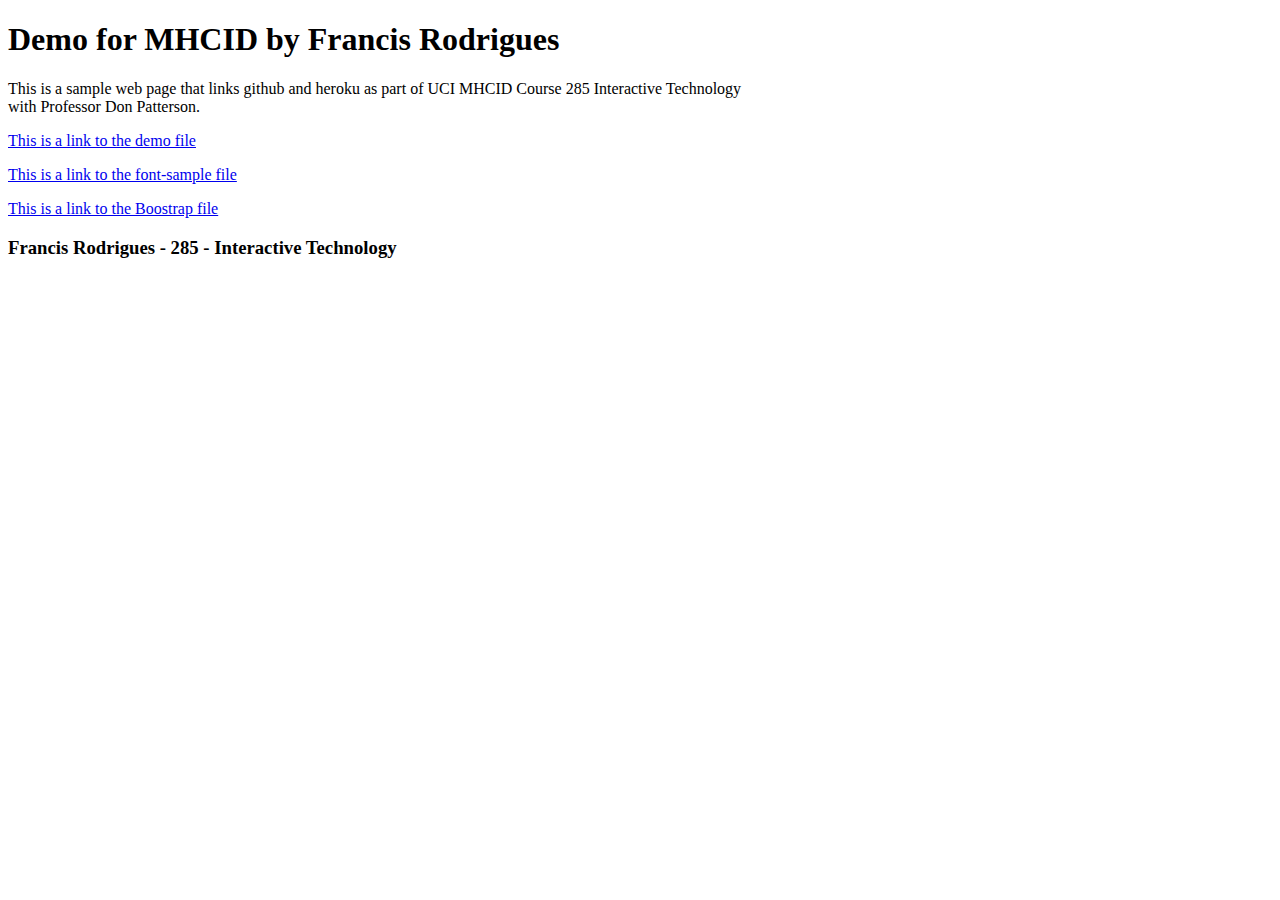
<file: index.html>
<!DOCTYPE html>
<html>
  <head>
    <title>Demo for MHCID</title>
  </head>
  <body>
    <h1>Demo for MHCID by Francis Rodrigues</h1>
    <p>This is a sample web page that links github and heroku as part of UCI MHCID Course 285 Interactive Technology<br>
  with Professor Don Patterson.</p>
    <p></p>
    <p><a href="css_demo.html">This is a link to the demo file</a></p>
    <p><a href="font-sample.html">This is a link to the font-sample file</a></p>
    <p><a href="bootstrap-sample.html">This is a link to the Boostrap file</a></p>
    <p></p>
    <h3>Francis Rodrigues - 285 - Interactive Technology</h3>
  </body>
</html>
</file>
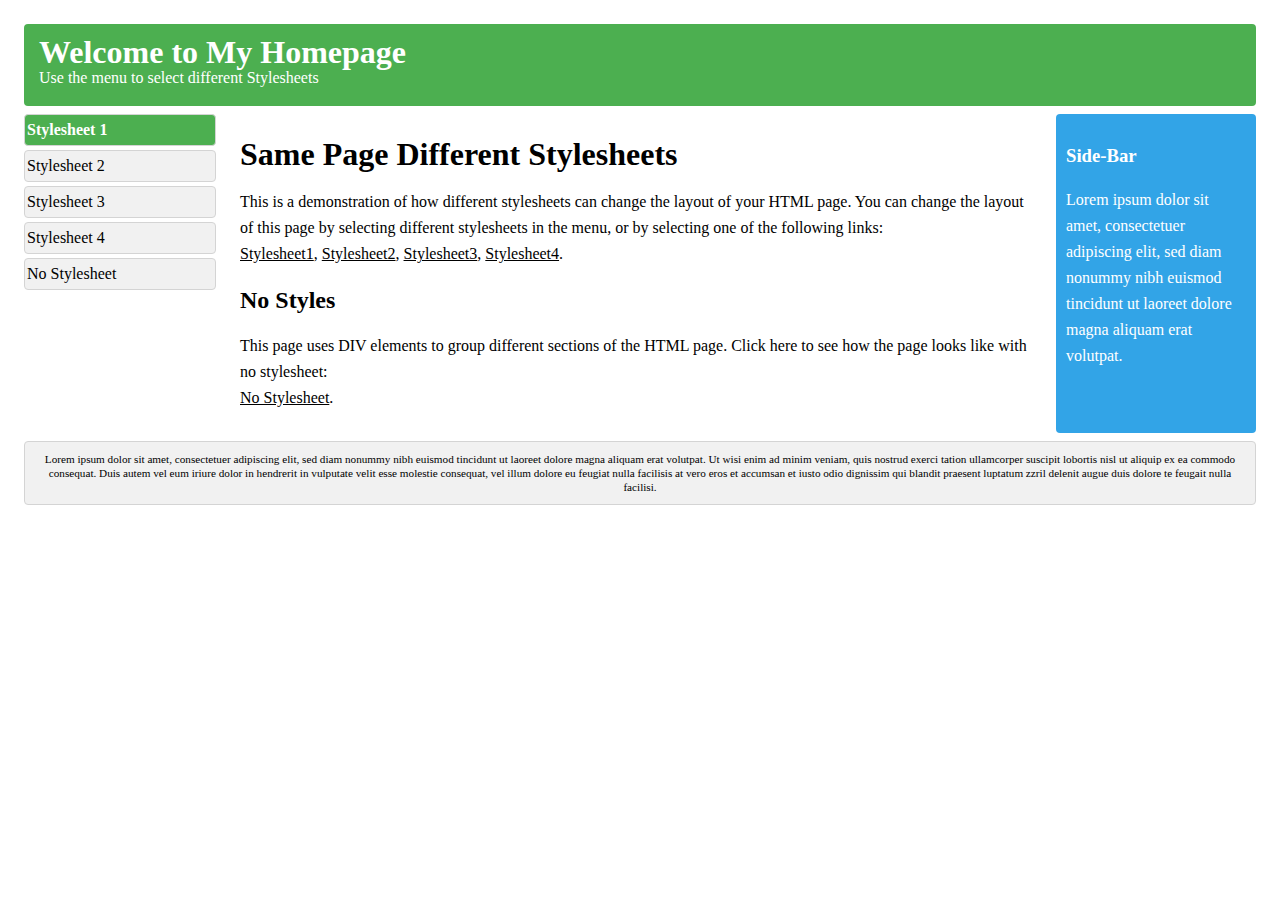
<file: css_demo.html>
<!DOCTYPE html>
<html>
<head>
<style>/* Stylesheet 1: */
body {
    font: 100% Lucida Sans, Verdana;
    margin: 20px;
    line-height: 26px;
}

.container {
    xmin-width: 900px;
}

.wrapper {
    position: relative;
    overflow: auto;
}

#top, #sidebar, #bottom, .menuitem {
    border-radius: 4px;
    margin: 4px;
}

#top {
    background-color: #4CAF50;
    color: #ffffff;
    padding: 15px;
}

#menubar {
    width: 200px;
    float: left
}

#main {
    padding: 10px;
    margin: 0 210px;
}

#sidebar {
    background-color: #32a4e7;
    color: #ffffff;
    padding: 10px;
    width: 180px;
    bottom: 0;
    top: 0;
    right: 0;
    position: absolute;
}

#bottom {
    border: 1px solid #d4d4d4;
    background-color: #f1f1f1;
    text-align: center;
    padding: 10px;
    font-size: 70%;
    line-height: 14px;
}

#top h1, #top p, #menulist {
    margin: 0;
    padding: 0;
}

.menuitem {
    background-color: #f1f1f1;
    border: 1px solid #d4d4d4;
    list-style-type: none;
    padding: 2px;
    cursor: pointer;
}

.menuitem:hover {
    background-color: #ffffff;
}

.menuitem:first-child {
   background-color:#4CAF50;
   color: white;
   font-weight:bold;
}

a {
    color: #000000;
    text-decoration: underline;
}

a:hover {
    text-decoration: none;
}


@media (max-width: 800px) {
    #sidebar {
        width: auto;
        position: relative;
    } 
    #main {
        margin-right: 0;
    }    
       
}

@media (max-width: 600px) {
    #menubar {
        width: auto;
        float: none;
    }
    #main {
        margin: 0;
    }    
}
</style>

<style>/* Stylesheet 2: */
body {
    font-family: Arial;
    background-color: #d14836;
    line-height: 20px;
}

.container {
    xmin-width: 900px;
}

.wrapper {
    position: relative;
    overflow: auto;
}

#top {
    color: #ffffff;
    padding: 15px;
    font-size: 30px;
    line-height: 26px;    
}

#top h1 {
    margin:0;
    line-height: 50px;
}

#menubar {
    width: 190px;
    float: right;
}

#main {
    padding: 10px;
    background-color: #ffffff;
    font: 80% Verdana;
}

#main h1, #main h2 {
    color: #d14836;
}

#sidebar {
    background-color: #F6DAD7;
    color: #d14836;
    padding: 10px;
}

#bottom {
    text-align: center;
    padding: 10px;
    font-size: 70%;
    color: #ffffff;
}

#menulist {
    padding:0;
    font: 16px verdana;
}

.menuitem {
    width: 155px;
    background-color: #d14836;
    border: 1px solid #d14836;
    border-radius: 40px;
    color: #ffffff;
    list-style-type: none;
    margin: 10px;
    padding: 5px;
    text-align: center;
    cursor: pointer;
}

.menuitem:nth-child(2) {
   background-color:white;
   color: #d14836;
   font-weight:bold;
}

.menuitem:hover {
    background-color: #ffffff;
    color: #d14836;
}

a {
    color: #d14836;
    text-decoration: none;
}

a:hover {
    text-decoration: underline;
}
</style>

<style>/* Stylesheet 3: */
body {
    font: 100% Verdana;
    margin: 20px;
    line-height: 26px;
}

.container {
    xmin-width: 900px;
}

.wrapper {
    position: relative;
    overflow: auto;
}

#sidebar {
    background-color: #f1f1f1;
    border: 1px solid #d4d4d4;
    padding-left: 10px;
}

#bottom {
    text-align: center;
    padding: 10px;
    font-size: 70%;
    line-height: 14px;
}

h1, h2, h3 {
    color: #4CAF50;
}

#menulist {
    padding: 0;
    position: relative;
    overflow: auto;
}

.menuitem {
    width: 165px;
    float: left;
    background-color: #555555;
    color: #ffffff;
    list-style-type: none;
    margin: 4px;
    padding: 2px;
    text-align: center;
    cursor: pointer;
}

.menuitem:nth-child(3) {
   background-color:#4CAF50;
}

.menuitem:hover {
    background-color: #999999;
}

a {
    color: #000000;
}

a:hover {
    color: #84c754;
}
</style>
<style>/* Stylesheet 4: */
body {
    font: 100% Courier New;
    margin: 20px;
    line-height: 26px;
    background-color: #000000;
}

.container {
    xmin-width: 900px;
}

.wrapper {
    position: relative;
    overflow: auto;
}

#top {
    color: #84c754;
    padding: 15px;
}

#main {
    padding: 10px;
    color: #84c754;
}

#sidebar {
    color: #ffffff;
    border: 1px solid #ffffff;
    border-radius: 4px;
    padding: 10px;
    width: 320px;
    top: 0;
    right: 0;
    position: absolute;
    font-size: 80%;
    line-height: 20px;
}

#bottom {
    border: 1px solid #ffffff;
    border-radius: 4px;
    color: #ffffff;
    text-align: center;
    padding: 10px;
    font-size: 70%;
    line-height: 14px;
}

#top h1,#top p {
    margin: 0;
}

.menuitem {
    color: #84c754;
    cursor: pointer;
}

.menuitem:nth-child(4) {
    color:white;
    font-weight:bold;
}

.menuitem:hover {
    color: #ffffff;
}

a {
    color: #ffffff;
}

a:hover {
    color: #84c754;
}
@media (max-width: 600px) {
    #sidebar {
       width: auto;
       margin-bottom:10px;        
       position: relative;
    }    
}

</style>

</head>
<body>

<div class="container wrapper">
  <div id="top">
    <h1>Welcome to My Homepage</h1>
    <p>Use the menu to select different Stylesheets</p>
  </div>
  <div class="wrapper">
   <div id="menubar">
     <ul id="menulist">
       <li class="menuitem" onclick="reStyle(0)">Stylesheet 1
       <li class="menuitem" onclick="reStyle(1)">Stylesheet 2
       <li class="menuitem" onclick="reStyle(2)">Stylesheet 3
       <li class="menuitem" onclick="reStyle(3)">Stylesheet 4
       <li class="menuitem" onclick="noStyles()">No Stylesheet
     </ul>
    </div>
    <div id="main">
      <h1>Same Page Different Stylesheets</h1>
      <p>This is a demonstration of how different stylesheets can change the layout of your HTML page. You can change the layout of this page by selecting different stylesheets in the menu, or by selecting one of the following links:<br>
      <a href="#" onclick="reStyle(0);return false">Stylesheet1</a>,
      <a href="#" onclick="reStyle(1);return false">Stylesheet2</a>,
      <a href="#" onclick="reStyle(2);return false">Stylesheet3</a>,
      <a href="#" onclick="reStyle(3);return false">Stylesheet4</a>.
      </p>
       <h2>No Styles</h2>
      <p>This page uses DIV elements to group different sections of the HTML page. Click here to see how the page looks like with no stylesheet:<br><a href="#" onclick="noStyles();return false">No Stylesheet</a>.</p>
   </div>
    <div id="sidebar">
      <h3>Side-Bar</h3>
      <p>Lorem ipsum dolor sit amet, consectetuer adipiscing elit, sed diam nonummy nibh euismod tincidunt ut laoreet dolore magna aliquam erat volutpat.</p>
    </div>
  </div>  
  
  
  <div id="bottom">
    Lorem ipsum dolor sit amet, consectetuer adipiscing elit, sed diam nonummy nibh euismod tincidunt ut laoreet dolore magna aliquam erat volutpat. Ut wisi enim ad minim veniam, quis nostrud exerci tation ullamcorper suscipit lobortis nisl ut aliquip ex ea commodo consequat. Duis autem vel eum iriure dolor in hendrerit in vulputate velit esse molestie consequat, vel illum dolore eu feugiat nulla facilisis at vero eros et accumsan et iusto odio dignissim qui blandit praesent luptatum zzril delenit augue duis dolore te feugait nulla facilisi.
  </div>
</div>

<script>
function noStyles() {
    document.styleSheets[0].disabled = true;
    document.styleSheets[1].disabled = true;
    document.styleSheets[2].disabled = true;
    document.styleSheets[3].disabled = true;
}

function reStyle(n) {
    noStyles()
    document.styleSheets[n].disabled = false;
}

function closeBlackdiv() {
    var blackdiv, stylediv;
    blackdiv = document.getElementById("blackdiv")
    blackdiv.parentNode.removeChild(blackdiv);
    stylediv = document.getElementById("stylediv")
    stylediv.parentNode.removeChild(stylediv);
}

function showStyle(n) {
var div, text, blackdiv;
blackdiv = document.createElement("DIV");
blackdiv.setAttribute("style","background-color:#000000;position:absolute;width:100%;height:100%;top:0;opacity:0.5;margin-left:-20px;");
blackdiv.setAttribute("id","blackdiv");
blackdiv.setAttribute("onclick","closeBlackdiv()");
document.body.appendChild(blackdiv);
div = document.createElement("DIV");
div.setAttribute("id","stylediv");
div.setAttribute("style","background-color:#ffffff;padding-left:5px;position:absolute;width:auto;height:auto;top:100px;bottom:50px;left:200px;right:200px;overflow:auto;font-family: monospace; white-space: pre;line-height:16px;");
text = document.createTextNode(document.getElementsByTagName("STYLE")[n].innerHTML);
div.appendChild(text);
document.body.appendChild(div);
//alert(document.getElementsByTagName("STYLE")[n].innerHTML);
}
reStyle(0);
</script>
</body>
</html>
</file>
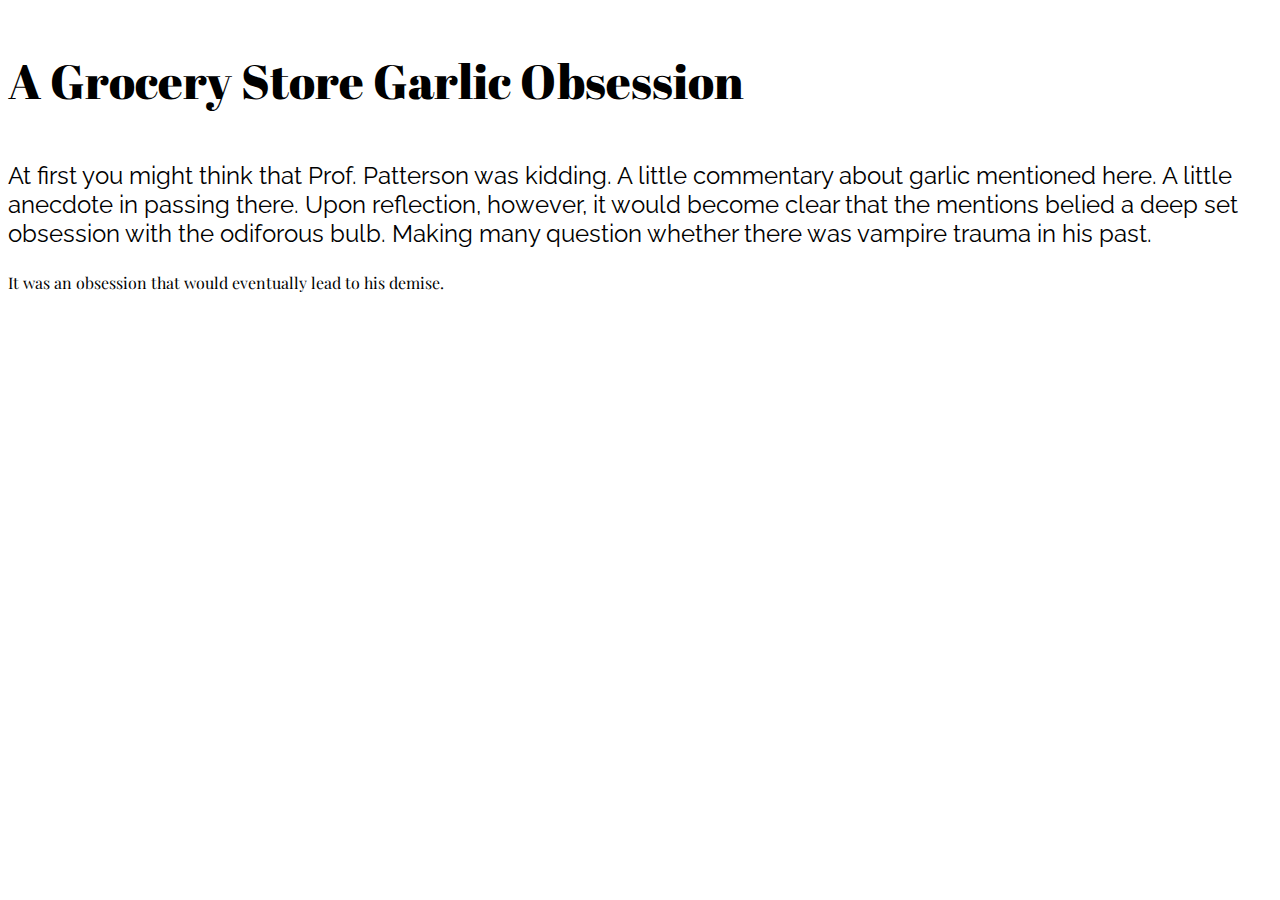
<file: font-sample.html>
<!DOCTYPE HTML>
<html>
   <head>
      <title>Font Sample</title>
      <link href="https://fonts.googleapis.com/css?family=Abril+Fatface|Playfair+Display|Raleway" rel="stylesheet">
      <style>
         .lede{
            font-family: 'Abril Fatface', cursive;
            font-size: 300%;
         }
         .copy{
            font-family: 'Raleway', sans-serif;
            font-size: 150%;
         }
         .other{
            font-family: 'Playfair Display', serif;
         }
      </style>
   </head>
   <body>
      <p class="lede">A Grocery Store Garlic Obsession</p>
      <p class="copy">At first you might think that Prof. Patterson was
         kidding. A little commentary about garlic mentioned here.  A little
         anecdote in passing there.  Upon reflection, however, it would become
         clear that the mentions belied a deep set obsession with the odiforous
         bulb.  Making many question whether there was vampire trauma in his
         past.
      </p>
      <p class="other">It was an obsession that would eventually lead to his demise.
      </p>
   </body>
</html>
</file>
